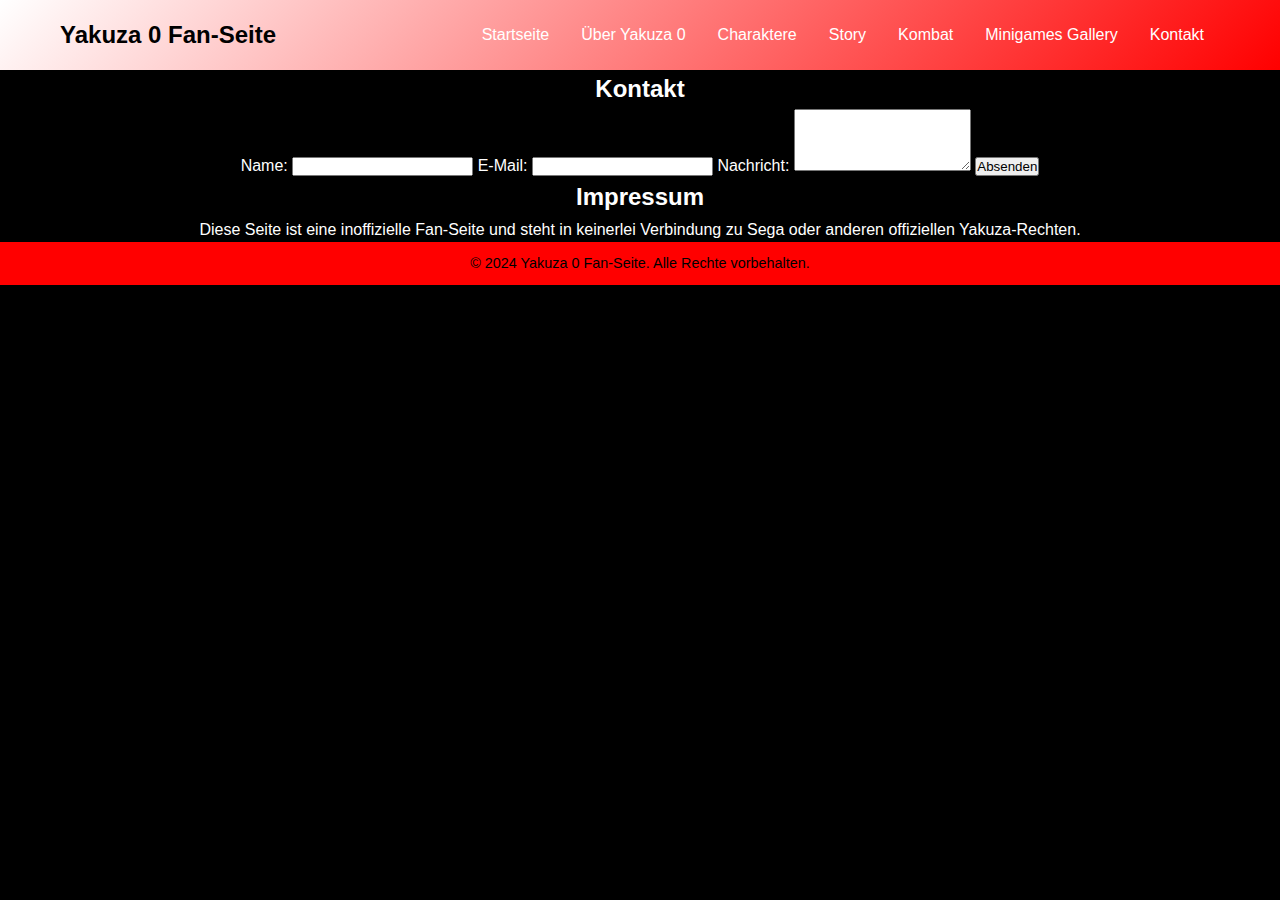
<file: contact.html>
<!DOCTYPE html>
<html lang="de">
  <head>
    <meta charset="UTF-8" />
    <meta name="viewport" content="width=device-width, initial-scale=1.0" />
    <title>Yakuza 0 Fan-Seite</title>
    <link rel="icon" href="img/yakuza_favicon.ico" type="image/x-icon" />
    <link rel="stylesheet" href="yakuza0.css" />
  </head>
  <body>
    <!-- Navigation -->
    <header>
      <nav>
        <div class="logo">Yakuza 0 Fan-Seite</div>
        <ul>
          <li><a href="index.html">Startseite</a></li>
          <li><a href="yakuza-über.html">Über Yakuza 0</a></li>
          <li><a href="characters.html">Charaktere</a></li>
          <li><a href="story.html">Story</a></li>
          <li><a href="combat.html">Kombat</a></li>
          <li><a href="minigames-gallery.html">Minigames Gallery</a></li>
          <li><a href="contact.html">Kontakt</a></li>
        </ul>
      </nav>
    </header>

    <!-- Contact Section -->
    <section id="contact">
      <h2>Kontakt</h2>
      <form id="contactForm">
        <label for="name">Name:</label>
        <input type="text" id="name" name="name" required />

        <label for="email">E-Mail:</label>
        <input type="email" id="email" name="email" required />

        <label for="message">Nachricht:</label>
        <textarea id="message" name="message" rows="4" required></textarea>

        <button type="submit">Absenden</button>
      </form>
    </section>
    <!-- Impressum Section -->
    <section id="impressum">
      <h2>Impressum</h2>
      <p>
        Diese Seite ist eine inoffizielle Fan-Seite und steht in keinerlei
        Verbindung zu Sega oder anderen offiziellen Yakuza-Rechten.
      </p>
    </section>

    <!-- Footer -->
    <footer>
      <p>&copy; 2024 Yakuza 0 Fan-Seite. Alle Rechte vorbehalten.</p>
    </footer>
  
    <script src="contact.js"></script>
  </body>
</html>
</file>
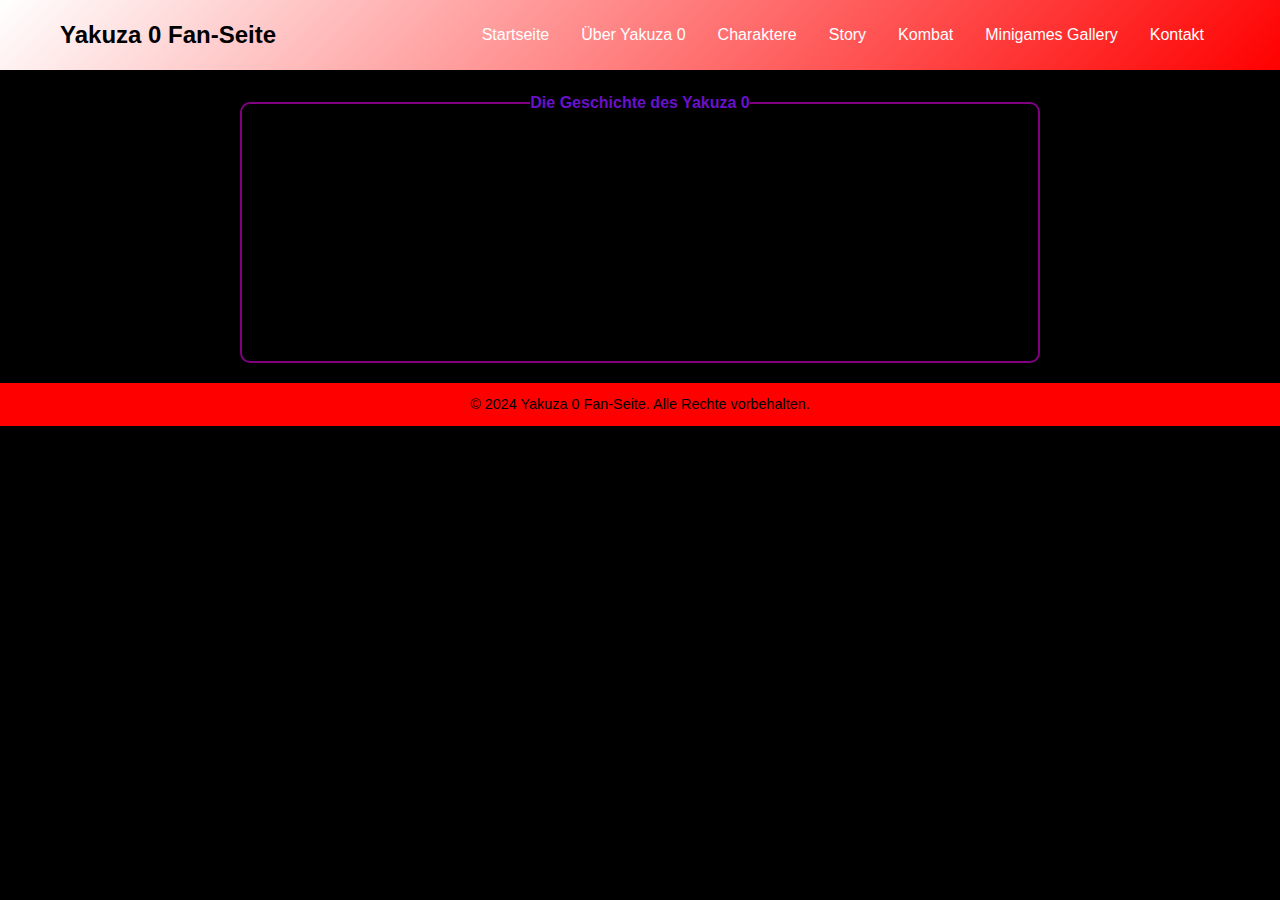
<file: story.html>
<!DOCTYPE html>
<html lang="de">
<head>
  <meta charset="UTF-8">
  <meta name="viewport" content="width=device-width, initial-scale=1.0">
  <title>Story</title>
  <link rel="icon" href="img/yakuza_favicon.ico" type="image/x-icon">
  <link rel="stylesheet" href="yakuza0.css">
</head>
<body>
  <!-- Navigation -->
  <header>
    <nav>
      <div class="logo">Yakuza 0 Fan-Seite</div>
      <ul>
        <li><a href="index.html">Startseite</a></li>
        <li><a href="yakuza-über.html">Über Yakuza 0</a></li>
        <li><a href="characters.html">Charaktere</a></li>
        <li><a href="story.html">Story</a></li>
        <li><a href="combat.html">Kombat</a></li>
        <li><a href="minigames-gallery.html">Minigames Gallery</a></li>
        <li><a href="contact.html">Kontakt</a></li>
      </ul>
    </nav>
  </header>

  <!-- Story Section -->
  <section id="story">
    <fieldset>
      <legend>Die Geschichte des Yakuza 0</legend>
      <p>Yakuza 0 ist ein Prequel zur beliebten Yakuza-Serie und spielt im Japan der 1980er Jahre. 
        Die Geschichte folgt Kazuma Kiryu, einem aufstrebenden Yakuza-Mitglied, der fälschlicherweise 
        des Mordes beschuldigt wird, und Goro Majima, einem ehemaligen Yakuza, der versucht, in 
        die Organisation zurückzukehren. 

        Während Kiryu versucht, seine Unschuld zu beweisen und den Drachen von Dojima zu 
        werden, wird Majima in die dunklen Machenschaften der Yakuza verwickelt, während er 
        seine Loyalität und Ehre auf die Probe stellt.

        Die Handlung entfaltet sich in der pulsierenden Unterwelt von Kamurocho und Sotenbori, 
        wo Machtkämpfe und Intrigen an der Tagesordnung sind. Die Spieler erleben die 
        emotionale Reise der beiden Protagonisten und ihre Kämpfe um Identität, Ehre und 
        Freundschaft.</p>
    </fieldset>
  </section>
  <footer>
    <p>&copy; 2024 Yakuza 0 Fan-Seite. Alle Rechte vorbehalten.</p>
  </footer>

  <script src="yakuza0.js"></script>
</body>
</html>
</file>
<file: yakuza0.css>
/* General Reset */
* {
  margin: 0;
  padding: 0;
  box-sizing: border-box;
  font-family: Arial, sans-serif;
}

/* Body and overall page styling */
body {
  background-color: black;
  color: white;
  line-height: 1.6;
text-align: center;
}

/* Navigation styling */
header {
  background: linear-gradient(135deg, white, red);
  color: black;
  padding: 1rem 0;
}

header nav {
  display: flex;
  justify-content: space-between;
  align-items: center;
  max-width: 1200px;
  margin: auto;
  padding: 0 20px;
}

header .logo {
  font-size: 1.5rem;
  font-weight: bold;
}

header ul {
  display: flex;
  list-style-type: none;
}

header ul li a {
  color: #fff;
  padding: 0.5rem 1rem;
  text-decoration: none;
  transition: color 0.3s;
}

header ul li a:hover {
  color: #ffb347;
}

/* Banner Section */
.banner {
  background: url('https://media1.tenor.com/m/nTdZAC7H9GYAAAAd/kiryu-punches-majima-yakuza0loading-screen.gif') no-repeat center center/cover;
  color: gray;
  height: 300px;
  display: flex;
  flex-direction: column;
  justify-content: center;
  align-items: center;
  text-align: center;
  padding: 20px;
}

.banner h1 {
  font-size: 2.5rem;
  margin-bottom: 10px;
  text-shadow: 1px 1px 5px rgba(0, 0, 0, 0.5);
}

.banner p {
  font-size: 1.2rem;
  max-width: 800px;
  margin: 0 auto;
}

/* About Section */
.about-container {
  max-width: 1000px;
  margin: auto;
  padding: 20px;
  background-color: pink;
  border-radius: 10px;
  box-shadow: 0 4px 10px rgba(0, 0, 0, 0.3);
}

.about-text {
  display: flex;
  flex-direction: column;
  align-items: center;
  text-align: center;
  gap: 15px;
}

.about-logo img {
  max-width: 200px;
  border-radius: 5px;
}

#about h2 {
  color: red;
}

#about p {
  font-size: 1.1rem;
  color: #555;
}

/* Character Section */
.character-item {
  max-width: 800px;
  margin: 20px auto;
  padding: 15px;
  background-color: gray;
  border-radius: 10px;
  box-shadow: 0 4px 10px rgba(0, 0, 0, 0.3);
  display: flex;
  align-items: center;
  gap: 20px;
  border: 2px solid red;
}

.character-item h3 {
  color: red;
}

.character-item img {
  max-width: 150px;
  border-radius: 5px;
  box-shadow: 0 4px 8px rgba(0, 0, 0, 0.2);
}

/* Story Section */
#story fieldset {
  max-width: 800px;
  margin: 20px auto;
  padding: 20px;
  border: 2px solid purple;
  border-radius: 10px;
  background: url('https://cdn2.steamgriddb.com/hero/96da2f590cd7246bbde0051047b0d6f7.png') no-repeat center center/cover;
  color: black;
}

#story legend {
  color: #6a11cb;
  font-weight: bold;
}

/* Slideshow Container */
.slideshow-container {
  position: relative;
  max-width: 1000px;
  margin: auto;
  background: linear-gradient(135deg, black, red);
  border-radius: 10px;
  box-shadow: 0 4px 10px rgba(0, 0, 0, 0.3);
  padding: 10px;
}


.mySlides {
  display: none;
  border-radius: 8px;
}

/* Navigation arrows */
.prev, .next {
  cursor: pointer;
  position: absolute;
  top: 50%;
  width: auto;
  padding: 16px;
  color: #ffffff;
  font-weight: bold;
  font-size: 20px;
  transition: 0.3s;
  border-radius: 50%;
  background: linear-gradient(135deg, black, gray);
  box-shadow: 0px 4px 10px rgba(0, 0, 0, 0.3);
  user-select: none;
  transform: translateY(-50%);
}

.prev {
  left: 10px;
}

.next {
  right: 10px;
}

.prev:hover, .next:hover {
  background: linear-gradient(135deg, blue, purple);
  transform: translateY(-50%) scale(1.1);
}

/* Thumbnail images */
.row {
  display: flex;
  justify-content: center;
  margin-top: 10px;
  gap: 10px;
}

.column img {
  width: 100%;
  border-radius: 5px;
  box-shadow: 0 4px 8px rgba(0, 0, 0, 0.2);
  cursor: pointer;
  transition: transform 0.3s, box-shadow 0.3s;
}

.column img:hover {
  transform: scale(1.05);
  box-shadow: 0 6px 12px rgba(0, 0, 0, 0.3);
}

.demo.active {
  border: 3px solid #ff416c;
  border-radius: 5px;
}

/* Caption text */
.caption {
  color: #ffffff;
  font-size: 18px;
  padding: 10px;
  text-align: center;
  background: rgba(0, 0, 0, 0.5);
  border-radius: 0 0 8px 8px;
  margin-top: -8px;
}

/* Footer styling */
footer {
  background-color: red;
  color: black;
  text-align: center;
  padding: 10px;
  font-size: 0.9rem;
}

footer p {
  margin: 0;
}
</file>
